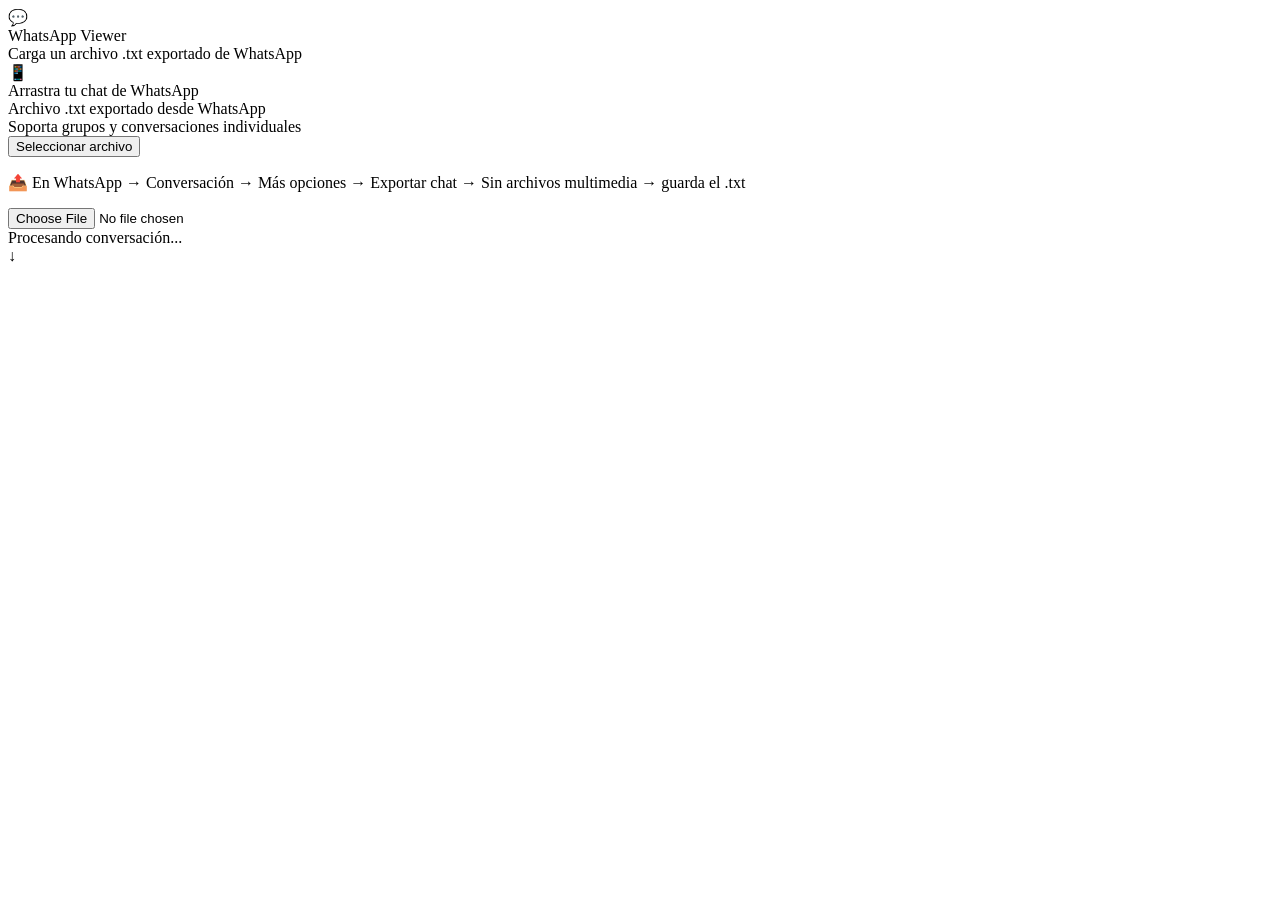
<file: whatsapp-viewer.html>
<!DOCTYPE html>
<html lang="es">
<head>
<meta charset="UTF-8">
<meta name="viewport" content="width=device-width, initial-scale=1.0">
<title>WhatsApp Chat Viewer</title>
<link href="style.css">
</head>
<body>

<!-- HEADER -->
<header class="app-header">
  <div class="header-avatar" id="header-avatar">💬</div>
  <div class="header-info">
    <div class="header-name" id="header-name">WhatsApp Viewer</div>
    <div class="header-sub" id="header-sub">Carga un archivo .txt exportado de WhatsApp</div>
  </div>
  <button class="btn-new" id="btn-new" style="display:none">📂 Nuevo chat</button>
</header>

<!-- DROP SCREEN -->
<div id="drop-screen">
  <div class="drop-zone" id="drop-zone">
    <div class="drop-icon">📱</div>
    <div class="drop-title">Arrastra tu chat de WhatsApp</div>
    <div class="drop-sub">Archivo .txt exportado desde WhatsApp<br>Soporta grupos y conversaciones individuales</div>
    <button class="btn-upload" id="btn-open">Seleccionar archivo</button>
  </div>
  <p class="drop-hint">
    📤 En WhatsApp → Conversación → Más opciones → Exportar chat → Sin archivos multimedia → guarda el .txt
  </p>
  <input type="file" id="file-input" accept=".txt">
</div>

<!-- LOADING -->
<div id="loading">
  <div class="spinner"></div>
  <span>Procesando conversación...</span>
</div>

<!-- CHAT SCREEN -->
<div id="chat-screen">
  <div class="participants" id="participants-bar" style="display:none"></div>
  <div class="chat-body" id="chat-body"></div>
  <div class="stats-bar" id="stats-bar"></div>
</div>

<!-- SCROLL BTN -->
<div id="scroll-btn" title="Ir al final">↓</div>

<script src="app.js">

</script>
</body>
</html>
</file>
<file: style.css>
@import url('https://fonts.googleapis.com/css2?family=Nunito:wght@400;600;700;800&display=swap');

  :root {
    --bg-app: #0b141a;
    --bg-chat: #0b141a;
    --bg-panel: #111b21;
    --bg-input: #1f2c34;
    --bg-msg-out: #005c4b;
    --bg-msg-in: #1f2c34;
    --bg-system: rgba(0,0,0,0.35);
    --text-primary: #e9edef;
    --text-secondary: #8696a0;
    --text-timestamp: #8696a0;
    --accent: #00a884;
    --accent-hover: #00cf9d;
    --border: #2a3942;
    --drop-border: #00a884;
    --shadow: 0 2px 8px rgba(0,0,0,0.4);
    --radius-msg: 8px;
  }

  * { box-sizing: border-box; margin: 0; padding: 0; }

  body {
    font-family: 'Nunito', 'Segoe UI', sans-serif;
    background: var(--bg-app);
    color: var(--text-primary);
    height: 100dvh;
    display: flex;
    flex-direction: column;
    overflow: hidden;
  }

  /* ── HEADER ── */
  .app-header {
    background: var(--bg-panel);
    border-bottom: 1px solid var(--border);
    padding: 12px 20px;
    display: flex;
    align-items: center;
    gap: 14px;
    flex-shrink: 0;
    z-index: 10;
  }

  .header-avatar {
    width: 42px; height: 42px;
    border-radius: 50%;
    background: linear-gradient(135deg, var(--accent), #128c7e);
    display: flex; align-items: center; justify-content: center;
    font-size: 20px; flex-shrink: 0;
  }

  .header-info { flex: 1; overflow: hidden; }
  .header-name {
    font-size: 16px; font-weight: 700;
    white-space: nowrap; overflow: hidden; text-overflow: ellipsis;
    color: var(--text-primary);
  }
  .header-sub {
    font-size: 12px; color: var(--text-secondary);
    white-space: nowrap; overflow: hidden; text-overflow: ellipsis;
    margin-top: 1px;
  }

  .btn-new {
    background: var(--bg-input);
    border: 1px solid var(--border);
    color: var(--text-secondary);
    padding: 7px 14px;
    border-radius: 20px;
    font-size: 13px;
    cursor: pointer;
    transition: all .2s;
    white-space: nowrap;
    font-family: inherit;
  }
  .btn-new:hover { border-color: var(--accent); color: var(--accent); }

  /* ── DROP ZONE ── */
  #drop-screen {
    flex: 1;
    display: flex;
    flex-direction: column;
    align-items: center;
    justify-content: center;
    gap: 24px;
    padding: 40px 20px;
    background: var(--bg-chat);
  }

  .drop-zone {
    width: 100%; max-width: 440px;
    border: 2px dashed var(--border);
    border-radius: 20px;
    padding: 52px 32px;
    text-align: center;
    cursor: pointer;
    transition: all .25s;
    background: var(--bg-panel);
    position: relative;
  }
  .drop-zone.dragging,
  .drop-zone:hover {
    border-color: var(--drop-border);
    background: rgba(0,168,132,.07);
  }

  .drop-icon {
    font-size: 56px;
    margin-bottom: 16px;
    filter: drop-shadow(0 0 18px rgba(0,168,132,.4));
  }

  .drop-title {
    font-size: 20px; font-weight: 800;
    margin-bottom: 8px;
    color: var(--text-primary);
  }
  .drop-sub {
    font-size: 14px; color: var(--text-secondary);
    line-height: 1.6;
  }

  .btn-upload {
    margin-top: 22px;
    background: var(--accent);
    color: #fff;
    border: none;
    padding: 12px 28px;
    border-radius: 24px;
    font-size: 15px; font-weight: 700;
    cursor: pointer;
    transition: background .2s;
    font-family: inherit;
    display: inline-block;
  }
  .btn-upload:hover { background: var(--accent-hover); }

  #file-input { display: none; }

  .drop-hint {
    font-size: 13px; color: var(--text-secondary);
    text-align: center;
    max-width: 340px;
    line-height: 1.6;
  }

  /* ── CHAT SCREEN ── */
  #chat-screen {
    display: none;
    flex: 1;
    flex-direction: column;
    overflow: hidden;
  }
  #chat-screen.visible { display: flex; }

  /* Wallpaper subtle */
  .chat-body {
    flex: 1;
    overflow-y: auto;
    padding: 16px 20px 24px;
    display: flex;
    flex-direction: column;
    gap: 3px;
    background-color: var(--bg-chat);
    background-image:
      radial-gradient(ellipse at 20% 30%, rgba(0,168,132,.04) 0%, transparent 60%),
      radial-gradient(ellipse at 80% 70%, rgba(18,140,126,.04) 0%, transparent 60%);
    scroll-behavior: smooth;
  }

  /* Scrollbar */
  .chat-body::-webkit-scrollbar { width: 5px; }
  .chat-body::-webkit-scrollbar-track { background: transparent; }
  .chat-body::-webkit-scrollbar-thumb { background: var(--border); border-radius: 4px; }

  /* ── DATE SEPARATOR ── */
  .date-sep {
    display: flex; align-items: center;
    justify-content: center;
    margin: 14px 0 10px;
  }
  .date-sep span {
    background: var(--bg-system);
    backdrop-filter: blur(4px);
    color: var(--text-secondary);
    font-size: 12px; font-weight: 600;
    padding: 5px 14px;
    border-radius: 8px;
  }

  /* ── SYSTEM MESSAGE ── */
  .sys-msg {
    display: flex; justify-content: center;
    margin: 6px 0;
  }
  .sys-msg span {
    background: var(--bg-system);
    backdrop-filter: blur(4px);
    color: var(--text-secondary);
    font-size: 12px;
    padding: 5px 14px;
    border-radius: 8px;
    max-width: 80%;
    text-align: center;
    line-height: 1.5;
  }

  /* ── MESSAGE ROW ── */
  .msg-row {
    display: flex;
    align-items: flex-end;
    gap: 6px;
    max-width: 75%;
    animation: fadeUp .18s ease both;
  }
  .msg-row.out { align-self: flex-end; flex-direction: row-reverse; }
  .msg-row.in  { align-self: flex-start; }

  @keyframes fadeUp {
    from { opacity:0; transform: translateY(6px); }
    to   { opacity:1; transform: translateY(0); }
  }

  /* Avatar for group chats */
  .msg-avatar {
    width: 30px; height: 30px;
    border-radius: 50%;
    font-size: 13px; font-weight: 700;
    display: flex; align-items: center; justify-content: center;
    flex-shrink: 0;
    color: #fff;
    margin-bottom: 2px;
  }
  .msg-avatar.hidden { visibility: hidden; }

  /* Bubble */
  .bubble {
    position: relative;
    padding: 7px 10px 6px;
    border-radius: var(--radius-msg);
    max-width: 100%;
    word-break: break-word;
    box-shadow: var(--shadow);
    line-height: 1.45;
  }

  .msg-row.in .bubble {
    background: var(--bg-msg-in);
    border-top-left-radius: 2px;
  }
  .msg-row.out .bubble {
    background: var(--bg-msg-out);
    border-top-right-radius: 2px;
  }

  /* Tail SVG via pseudo */
  .msg-row.in  .bubble::before,
  .msg-row.out .bubble::before {
    content: '';
    position: absolute;
    top: 0;
    width: 8px; height: 13px;
  }
  .msg-row.in .bubble::before {
    left: -7px;
    background: url("data:image/svg+xml,%3Csvg xmlns='http://www.w3.org/2000/svg' viewBox='0 0 8 13'%3E%3Cpath fill='%231f2c34' d='M0 0 C3 0 8 5 8 13 L8 0 Z'/%3E%3C/svg%3E") no-repeat;
  }
  .msg-row.out .bubble::before {
    right: -7px;
    background: url("data:image/svg+xml,%3Csvg xmlns='http://www.w3.org/2000/svg' viewBox='0 0 8 13'%3E%3Cpath fill='%23005c4b' d='M8 0 C5 0 0 5 0 13 L0 0 Z'/%3E%3C/svg%3E") no-repeat;
  }

  .sender-name {
    font-size: 12.5px; font-weight: 700;
    margin-bottom: 3px;
    display: block;
  }

  .msg-text {
    font-size: 14px;
    color: var(--text-primary);
    white-space: pre-wrap;
  }

  .msg-meta {
    display: flex; align-items: center;
    justify-content: flex-end;
    gap: 4px;
    margin-top: 4px;
    float: right;
    margin-left: 8px;
  }
  .msg-time {
    font-size: 11px;
    color: var(--text-timestamp);
  }

  /* Media omitted */
  .media-omit {
    display: flex; align-items: center; gap: 8px;
    padding: 6px 10px;
    background: rgba(255,255,255,.05);
    border-radius: 6px;
    color: var(--text-secondary);
    font-size: 13px;
    font-style: italic;
  }
  .media-omit span { font-size: 18px; }

  /* Stats bar */
  .stats-bar {
    background: var(--bg-panel);
    border-top: 1px solid var(--border);
    padding: 8px 20px;
    display: flex; gap: 20px; align-items: center;
    font-size: 12px; color: var(--text-secondary);
    flex-shrink: 0;
    overflow-x: auto;
  }
  .stats-bar b { color: var(--accent); font-weight: 700; }

  /* Participants chips */
  .participants {
    display: flex; gap: 6px; flex-wrap: wrap;
    padding: 8px 20px;
    background: var(--bg-panel);
    border-bottom: 1px solid var(--border);
    flex-shrink: 0;
  }
  .chip {
    display: flex; align-items: center; gap: 5px;
    padding: 4px 10px;
    border-radius: 14px;
    font-size: 12px; font-weight: 600;
    background: rgba(255,255,255,.06);
    color: var(--text-primary);
  }
  .chip-dot {
    width: 9px; height: 9px;
    border-radius: 50%;
    flex-shrink: 0;
  }

  /* Loading */
  #loading {
    display: none;
    flex: 1; align-items: center; justify-content: center;
    flex-direction: column; gap: 16px;
    color: var(--text-secondary);
    font-size: 15px;
  }
  #loading.visible { display: flex; }
  .spinner {
    width: 40px; height: 40px;
    border: 3px solid var(--border);
    border-top-color: var(--accent);
    border-radius: 50%;
    animation: spin .8s linear infinite;
  }
  @keyframes spin { to { transform: rotate(360deg); } }

  /* Scroll to bottom btn */
  #scroll-btn {
    position: fixed; bottom: 60px; right: 22px;
    width: 40px; height: 40px;
    border-radius: 50%;
    background: var(--bg-input);
    border: 1px solid var(--border);
    color: var(--text-secondary);
    font-size: 18px;
    display: none;
    align-items: center; justify-content: center;
    cursor: pointer;
    box-shadow: var(--shadow);
    z-index: 20;
    transition: all .2s;
  }
  #scroll-btn:hover { border-color: var(--accent); color: var(--accent); }
  #scroll-btn.visible { display: flex; }

  /* Responsive */
  @media (max-width: 600px) {
    .msg-row { max-width: 88%; }
    .app-header { padding: 10px 14px; }
    .chat-body { padding: 12px 10px 20px; }
  }

  /* ── TEMA CLARO ── */
  :root[data-theme="light"] {
    --bg-app: #e5ddd5;
    --bg-chat: #efeae2;
    --bg-panel: #f0f2f5;
    --bg-input: #ffffff;
    --bg-msg-out: #d9fdd3;
    --bg-msg-in: #ffffff;
    --bg-system: rgba(255,255,255,0.85);
    --text-primary: #111b21;
    --text-secondary: #667781;
    --text-timestamp: #667781;
    --accent: #008069;
    --accent-hover: #00a884;
    --border: #d1d7db;
    --shadow: 0 1px 2px rgba(0,0,0,0.15);
  }
  :root[data-theme="light"] .msg-row.in .bubble::before {
    background: url("data:image/svg+xml,%3Csvg xmlns='http://www.w3.org/2000/svg' viewBox='0 0 8 13'%3E%3Cpath fill='%23ffffff' d='M0 0 C3 0 8 5 8 13 L8 0 Z'/%3E%3C/svg%3E") no-repeat;
  }
  :root[data-theme="light"] .msg-row.out .bubble::before {
    background: url("data:image/svg+xml,%3Csvg xmlns='http://www.w3.org/2000/svg' viewBox='0 0 8 13'%3E%3Cpath fill='%23d9fdd3' d='M8 0 C5 0 0 5 0 13 L0 0 Z'/%3E%3C/svg%3E") no-repeat;
  }

  /* ── BOTONES de icono en header ── */
  .icon-btn {
    background: transparent;
    border: none;
    color: var(--text-secondary);
    font-size: 18px;
    width: 38px; height: 38px;
    border-radius: 50%;
    cursor: pointer;
    flex-shrink: 0;
    transition: background .15s;
  }
  .icon-btn:hover { background: var(--bg-input); }

  /* ── BARRA de búsqueda ── */
  #search-bar {
    display: none;
    align-items: center;
    gap: 8px;
    padding: 8px 16px;
    background: var(--bg-panel);
    border-bottom: 1px solid var(--border);
    flex-shrink: 0;
  }
  #search-bar.open { display: flex; }
  #search-input {
    flex: 1;
    background: var(--bg-input);
    border: 1px solid var(--border);
    color: var(--text-primary);
    border-radius: 18px;
    padding: 8px 14px;
    font-size: 14px;
    font-family: inherit;
    outline: none;
  }
  #search-input:focus { border-color: var(--accent); }
  #search-count {
    font-size: 12px; color: var(--text-secondary);
    min-width: 56px; text-align: center;
  }
  #search-bar button {
    background: var(--bg-input);
    border: 1px solid var(--border);
    color: var(--text-secondary);
    width: 30px; height: 30px;
    border-radius: 50%;
    cursor: pointer;
    font-size: 11px;
  }
  #search-bar button:hover { border-color: var(--accent); color: var(--accent); }

  mark {
    background: #ffd54f;
    color: #111;
    border-radius: 2px;
    padding: 0 1px;
  }
  mark.active { background: #ff9800; color: #fff; }

  /* ── BOTÓN secundario (carpeta) ── */
  .btn-upload.secondary {
    background: transparent;
    color: var(--accent);
    border: 1px solid var(--accent);
    margin-top: 10px;
    padding: 10px 22px;
  }
  .btn-upload.secondary:hover { background: rgba(0,168,132,.1); }
  #folder-input { display: none; }
  .drop-hint .privacy { color: var(--accent); font-weight: 600; }

  /* ── LINKS dentro de mensajes ── */
  .msg-text a { color: #53bdeb; word-break: break-all; }
  :root[data-theme="light"] .msg-text a { color: #027eb5; }

  /* ── MARCADORES editado / eliminado ── */
  .edited { font-size: 11px; color: var(--text-secondary); font-style: italic; }
  .msg-text.deleted { font-style: italic; color: var(--text-secondary); }
  .tick { color: #53bdeb; font-size: 13px; }

  /* ── MULTIMEDIA ── */
  .media-link { display: block; }
  .media-img {
    max-width: min(280px, 65vw);
    max-height: 340px;
    border-radius: 8px;
    display: block;
    cursor: pointer;
    margin-bottom: 3px;
  }
  .media-img.sticker {
    max-width: 130px; max-height: 130px;
    background: transparent;
  }
  .media-audio {
    width: min(260px, 60vw);
    height: 40px;
    margin: 2px 0;
  }
  .media-video {
    max-width: min(280px, 65vw);
    max-height: 340px;
    border-radius: 8px;
    display: block;
    margin-bottom: 3px;
  }
  .media-file {
    display: flex; align-items: center; gap: 8px;
    padding: 8px 12px;
    background: rgba(255,255,255,.06);
    border-radius: 6px;
    color: var(--text-primary);
    text-decoration: none;
    font-size: 13px;
  }
  .media-file:hover { background: rgba(255,255,255,.12); }

  /* ── CHIPS de participante (clic = "yo") ── */
  .participants { align-items: center; }
  .participants-hint {
    font-size: 11px; color: var(--text-secondary);
    margin-right: 4px;
  }
  .chip {
    border: 1px solid transparent;
    cursor: pointer;
    font-family: inherit;
    transition: all .15s;
  }
  .chip:hover { border-color: var(--accent); }
  .chip.me { background: var(--accent); color: #fff; }
  .chip.me .chip-dot { box-shadow: 0 0 0 2px rgba(255,255,255,.6); }
  .chip b { font-weight: 800; }
</file>
